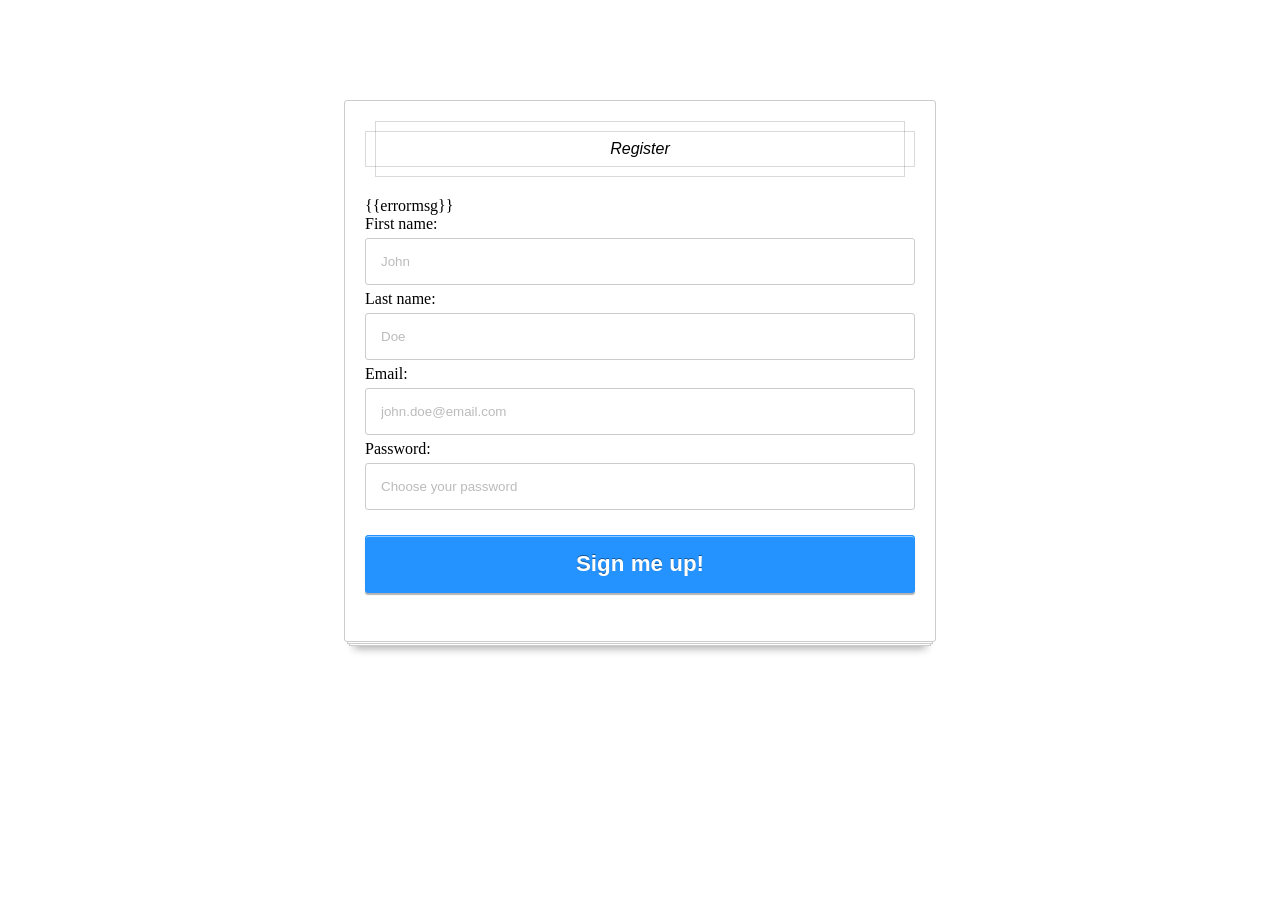
<file: online_forms/templates/signup.html>
<!DOCTYPE html>
<html lang="en">

    <head>

       
        <title>Sign up</title>
        <style>
#signup {
    width: 550px;
    height: 500px;
    margin: 100px auto 50px auto;
    padding: 20px;
    position: relative;
    background: #fff url([data-uri][...]CYII=);
    border: 1px solid #ccc;
    border-radius: 3px;  
}

#signup::before, 
#signup::after {
    content: "";
    position: absolute;
    bottom: -3px;
    left: 2px;
    right: 2px;
    top: 0;
    z-index: -1;
    background: #fff;
    border: 1px solid #ccc;         
}

#signup::after {
    left: 4px;
    right: 4px;
    bottom: -5px;
    z-index: -2;
    box-shadow: 0 8px 8px -5px rgba(0,0,0,.3);
}
#signup h3 {
    position: relative;
    font: italic 1em/3.5em 'trebuchet MS',Arial, Helvetica;
    text-color="#FFF"
	color: #999;
    text-align: center;
    margin: 0 0 20px;
}

#signup h3::before,
#signup h3::after{
    content:'';
    position: absolute;
    border: 1px solid rgba(0,0,0,.15);
    top: 10px;
    bottom: 10px;
    left: 0;
    right: 0;
}

#signup h3::after{
    top: 0;
    bottom: 0;
    left: 10px;
    right: 10px;
}


::-webkit-input-placeholder {
   color: #bbb;
}

:-moz-placeholder {
   color: #bbb;
}                       

.placeholder{
    color: #bbb; /* polyfill */
}       

#signup input{
    margin: 5px 0;
    padding: 15px;
    width: 100%;
    *width: 518px; /* IE7 and below */
    box-sizing: border-box;
    border: 1px solid #ccc;
    border-radius: 3px; 
}

#signup input:focus{
        outline: 0;
        border-color: #aaa;
    box-shadow: 0 2px 1px rgba(0, 0, 0, .3) inset;
}       

#signup button{
    margin: 20px 0 0 0;
    padding: 15px 8px;          
    width: 100%;
    cursor: pointer;
    border: 1px solid #2493FF;
    overflow: visible;
    display: inline-block;
    color: #fff;
    font: bold 1.4em arial, helvetica;
    text-shadow: 0 -1px 0 rgba(0,0,0,.4);         
    background-color: #2493ff;
    background-image: linear-gradient(top, rgba(255,255,255,.5), rgba(255,255,255,0)); 
    transition: background-color .2s ease-out;
    border-radius: 3px;
    box-shadow: 0 2px 1px rgba(0, 0, 0, .3),
                0 1px 0 rgba(255, 255, 255, .5) inset;                               
}

#signup button:hover{
    background-color: #7cbfff;
        border-color: #7cbfff;
}

#signup button:active{
    position: relative;
    top: 3px;
    text-shadow: none;
    box-shadow: 0 1px 0 rgba(255, 255, 255, .3) inset;
}


</style>

    </head>

    <body>
	<form id="signup" action="" method="POST">
		<h3>Register</h3>
		<span style="font-color:red">{{errormsg}}</span></br>
		First name:<input type="text" placeholder="John"  name="firstname" >
		Last name:<input type="text" placeholder="Doe"  name="lastname" >
		Email:<input type="email" placeholder="john.doe@email.com" required="" name="email">
		Password:<input type="password" placeholder="Choose your password" required="" name="password">
		<button type="submit">Sign me up!</button>    
	</form>	
    </body>

</html>
</file>
